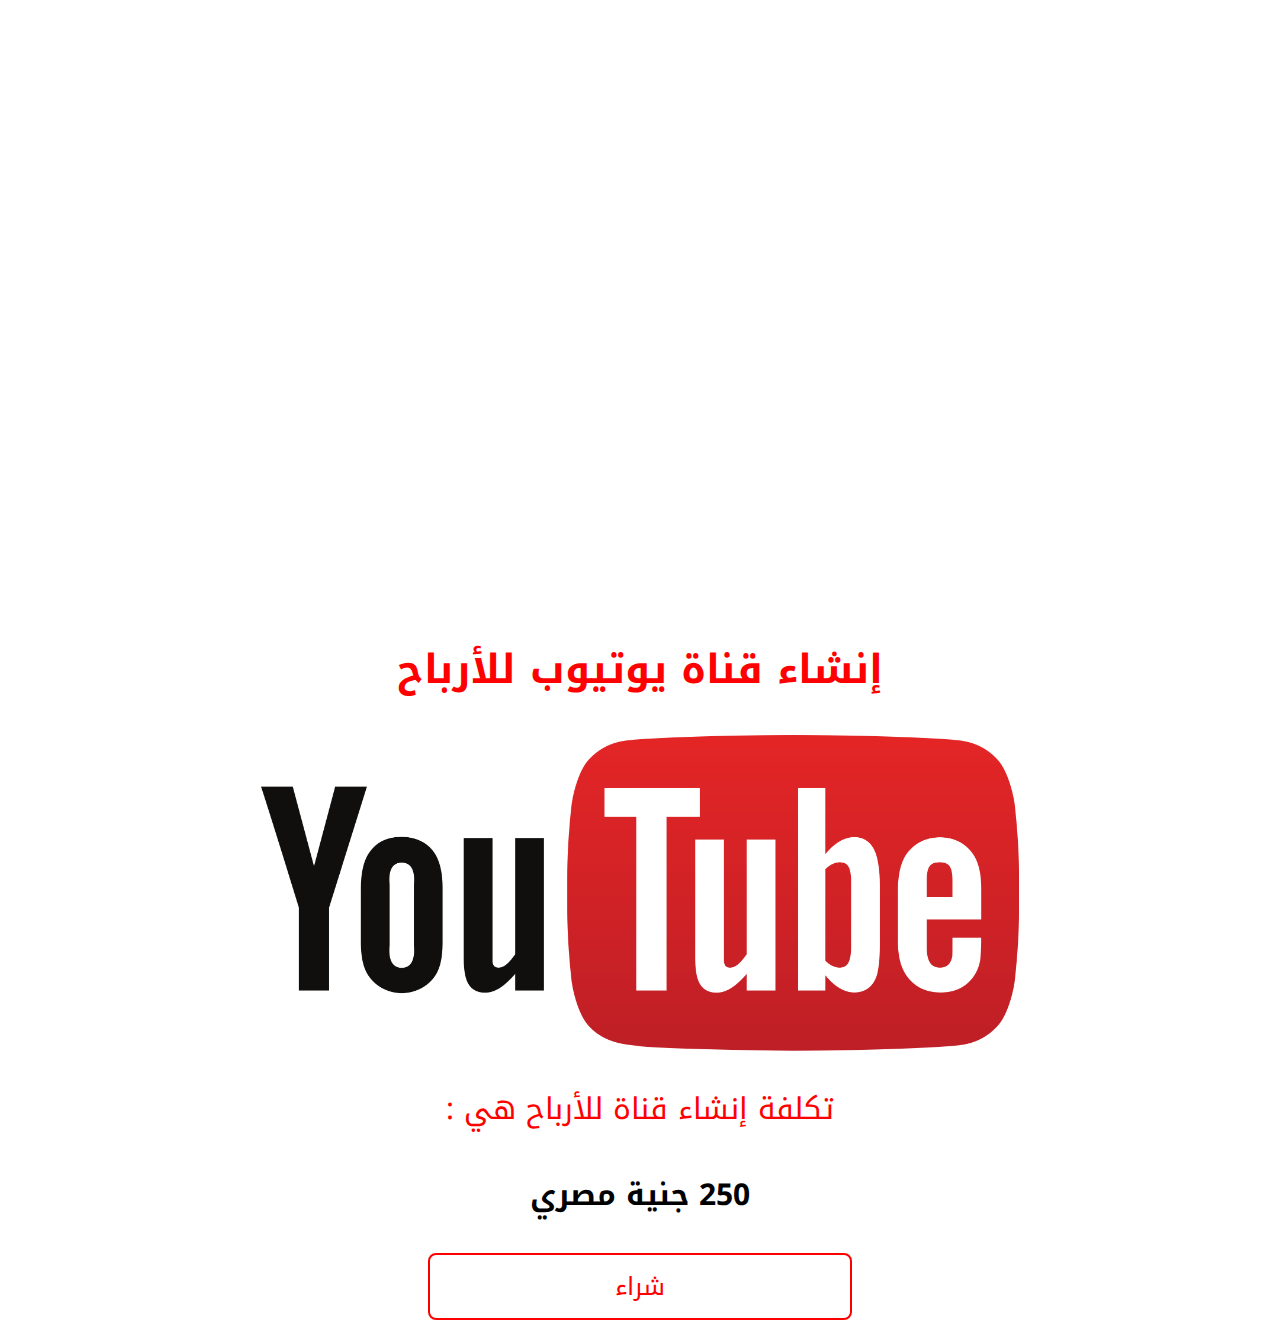
<file: index.html>
<!DOCTYPE html>
<html lang="en">

<head>
    <meta charset="UTF-8">
    <meta http-equiv="X-UA-Compatible" content="IE=edge">
    <title>Youtube</title>
    <link rel="preconnect" href="https://fonts.googleapis.com">
    <link rel="preconnect" href="https://fonts.gstatic.com" crossorigin>
    <link href="https://fonts.googleapis.com/css2?family=Noto+Kufi+Arabic:wght@300;400&display=swap" rel="stylesheet">
    <style>
        body {
            direction: rtl;
            text-align: center;
            font-family: 'Noto Kufi Arabic', sans-serif;
        }

        img {
            margin: auto;
            width: 60%;
            display: block;
            margin-top: 20px;
        }

        h1 {
            color: rgb(255, 0, 0);
            text-align: center;
            font-size: 40px;
            margin-top: 50%;
        }

        p {
            color: rgb(255, 0, 0);
            font-size: 25px;
            text-align: center;
        }

        a {
            text-decoration: none;
            color: rgb(255, 0, 0);
            border: 2px solid rgb(255, 0, 0);
            transition: 0.3s;
            padding: 8px 20px;
            font-size: 25px;
            text-align: center;
            border-radius: 8px;
            margin: auto;
            display: block;
            width: 30%;
        }

        a:hover {
            background-color: rgb(255, 0, 0);
            color: #fff;
        }
        p{
            font-size: 30px;
        }

        h3{
            font-size: 30px;
        }
    </style>
</head>

<body>
    <h1>إنشاء قناة يوتيوب للأرباح</h1>
    <div class="channel">
        <img src="2.webp" alt="logo">
        <p>تكلفة إنشاء قناة للأرباح هي : </p>
        <h3>250 جنية مصري</h3>
        <a href="form.html">شراء</a>
    </div>
</body>

</html>
</file>
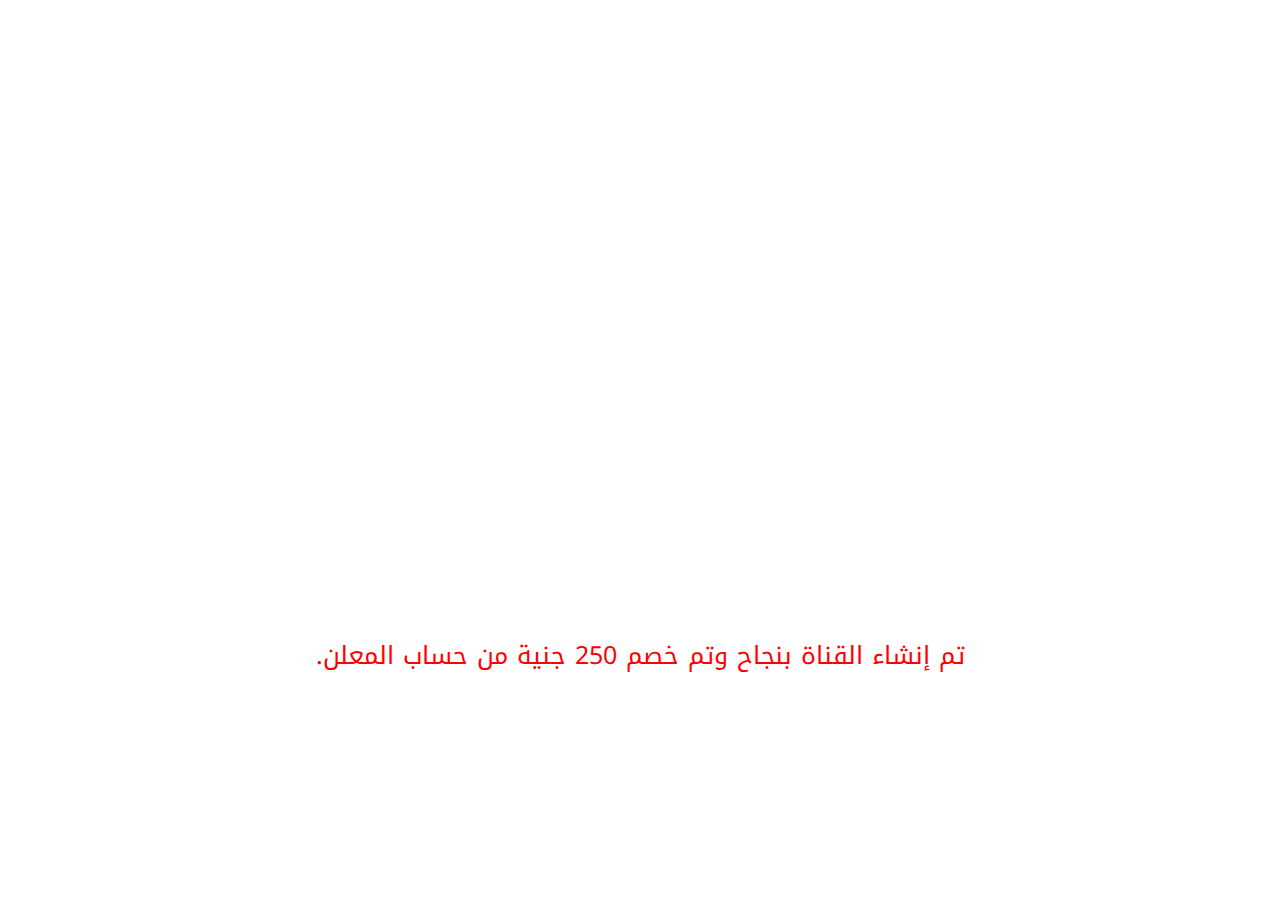
<file: finish.html>
<!DOCTYPE html>
<html lang="en">

<head>
    <meta charset="UTF-8">
    <meta http-equiv="refresh" content="5 url = https://youtube.com">
    <meta name="viewport" content="width=device-width, initial-scale=1.0">
    <title>Youtube</title>
    <link rel="preconnect" href="https://fonts.googleapis.com">
    <link rel="preconnect" href="https://fonts.gstatic.com" crossorigin>
    <link href="https://fonts.googleapis.com/css2?family=Noto+Kufi+Arabic:wght@300;400&display=swap" rel="stylesheet">
    <style>
        p {
            color: rgb(255, 0, 0);
            text-align: center;
            font-size: 25px;
            font-family: 'Noto Kufi Arabic', sans-serif;
            direction: rtl;
            margin-top: 50%;
        }
    </style>
</head>

<body>
    <p>تم إنشاء القناة بنجاح وتم خصم 250 جنية من حساب المعلن.</p>
</body>

</html>
</file>
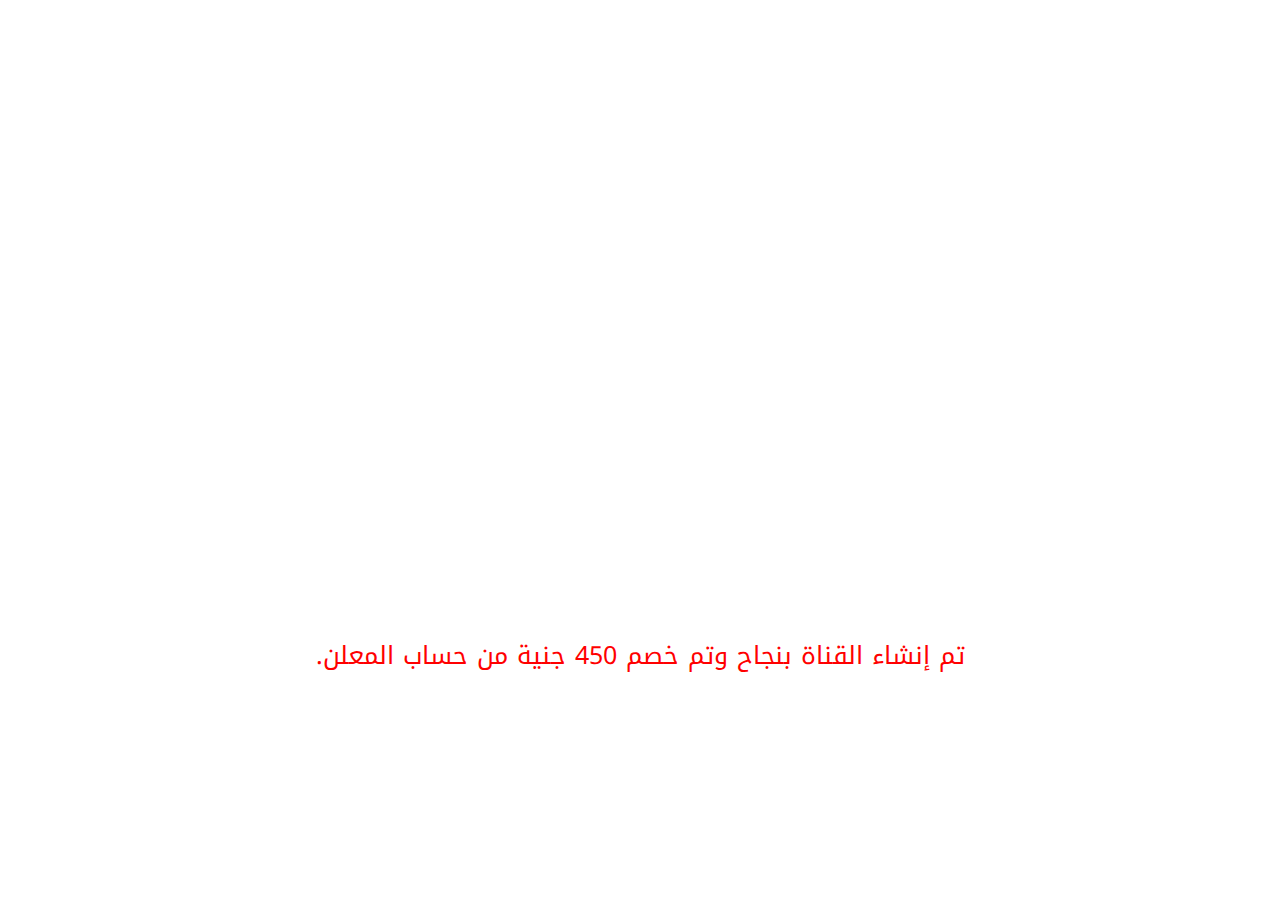
<file: finish2.html>
<!DOCTYPE html>
<html lang="en">

<head>
    <meta charset="UTF-8">
    <meta http-equiv="refresh" content="5 url = https://youtube.com">
    <meta name="viewport" content="width=device-width, initial-scale=1.0">
    <title>Youtube</title>
    <link rel="preconnect" href="https://fonts.googleapis.com">
    <link rel="preconnect" href="https://fonts.gstatic.com" crossorigin>
    <link href="https://fonts.googleapis.com/css2?family=Noto+Kufi+Arabic:wght@300;400&display=swap" rel="stylesheet">
    <style>
        p {
            color: rgb(255, 0, 0);
            text-align: center;
            font-size: 25px;
            font-family: 'Noto Kufi Arabic', sans-serif;
            direction: rtl;
            margin-top: 50%;
        }
    </style>
</head>

<body>
    <p>تم إنشاء القناة بنجاح وتم خصم 450 جنية من حساب المعلن.</p>
</body>

</html>
</file>
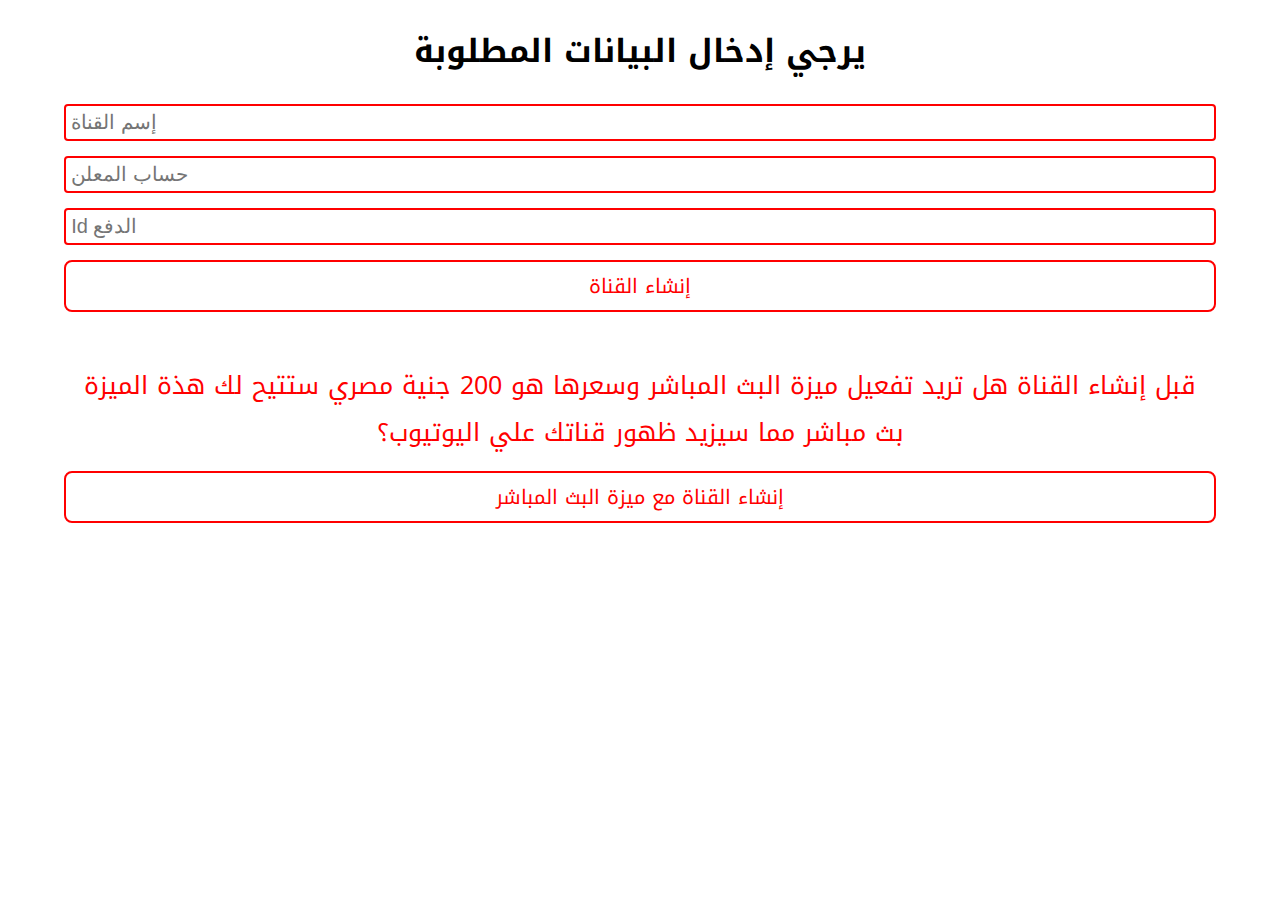
<file: form.html>
<!DOCTYPE html>
<html lang="en">
<head>
    <meta charset="UTF-8">
    <meta http-equiv="X-UA-Compatible" content="IE=edge">
    <meta name="viewport" content="width=device-width, initial-scale=1.0">
    <title>Youtube</title>
    <link rel="stylesheet" href="style.css">
        <link rel="preconnect" href="https://fonts.googleapis.com">
        <link rel="preconnect" href="https://fonts.gstatic.com" crossorigin>
        <link href="https://fonts.googleapis.com/css2?family=Noto+Kufi+Arabic:wght@300;400&display=swap" rel="stylesheet">
</head>
<body>
    <h1>يرجي إدخال البيانات المطلوبة</h1>
    <form>
        <input type="text" id="txt" required placeholder="إسم القناة">
        <input type="text" id="gmail" required placeholder="حساب المعلن">
        <input type="text" id="buy" required placeholder="Id الدفع">
        <a href="finish.html">إنشاء القناة</a>

        <p>قبل إنشاء القناة هل تريد تفعيل ميزة البث المباشر وسعرها هو 200 جنية مصري 
            ستتيح لك هذة الميزة بث مباشر مما سيزيد ظهور قناتك علي اليوتيوب؟
        </p>
        <a href="finish2.html">إنشاء القناة مع ميزة البث المباشر</a>
    </form>
</body>
</html>
</file>
<file: style.css>
body {
    font-family: 'Noto Kufi Arabic', sans-serif;
    text-align: center;
}

input {
    display: block;
    width: 90%;
    font-size: 20px;
    margin: auto;
    margin-top: 15px;
    padding: 5px;
    border: 2px solid rgb(255, 0, 0);
    border-radius: 4px;
    -webkit-border-radius: 4px;
    -moz-border-radius: 4px;
    -ms-border-radius: 4px;
    -o-border-radius: 4px;
    outline: none;
    padding: 5px;
}

a {
    text-decoration: none;
    color: rgb(255, 0, 0);
    border: 2px solid rgb(255, 0, 0);
    transition: 0.3s;
    padding: 5px;
    font-size: 20px;
    text-align: center;
    border-radius: 8px;
    margin: auto;
    display: block;
    width: 90%;
    margin-top: 15px;
}

a:hover {
    background-color: rgb(255, 0, 0);
    color: #fff;
}

p{
    color: rgb(255, 0, 0);
    font-size: 25px;
    margin: auto;
    margin-top: 50px;
    width: 90%;
}
</file>
